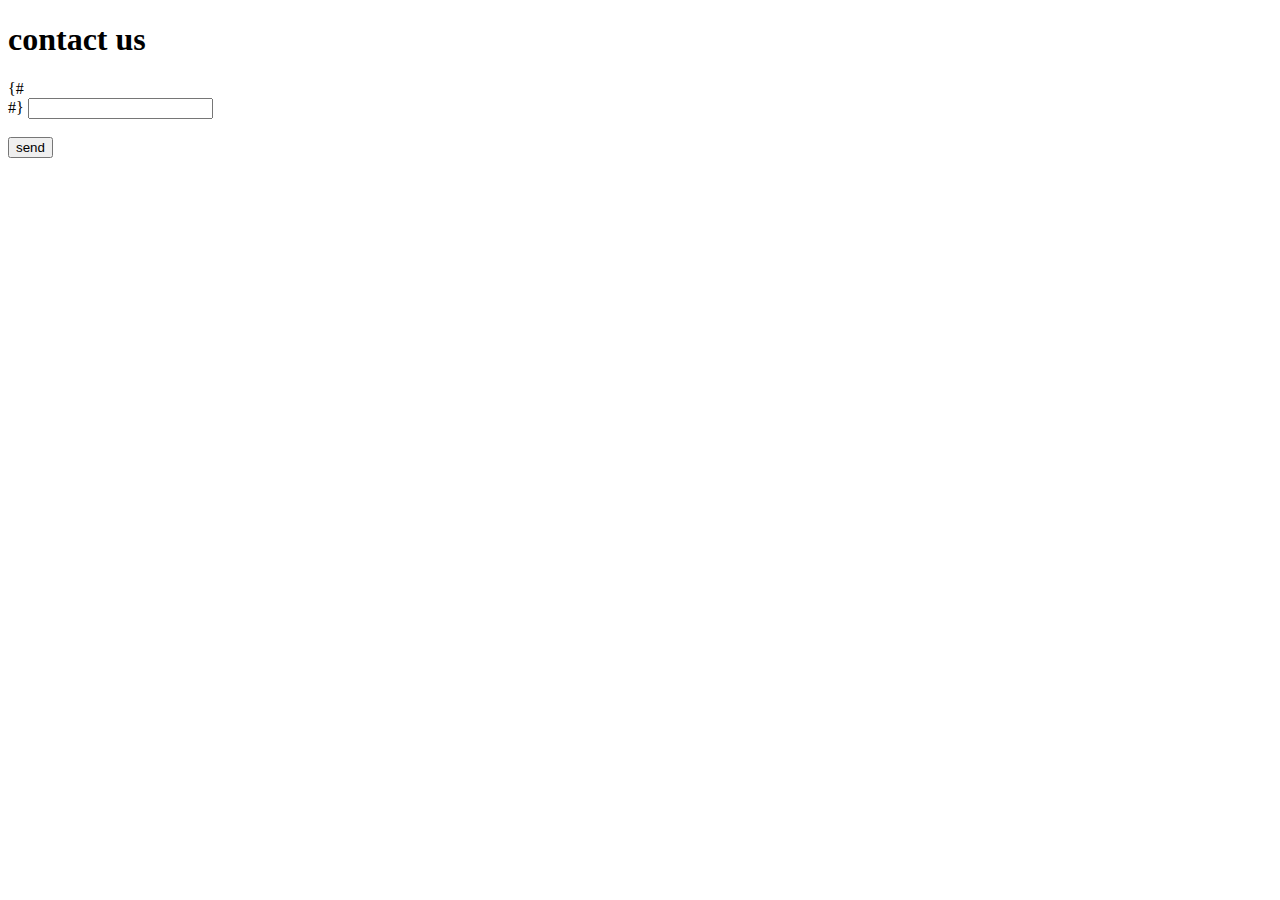
<file: contactus_module/templates/contactus_module/contactus_page.html>
<!DOCTYPE html>
<html lang="en">
<head>
    <meta charset="UTF-8">
    <title>contact us</title>
</head>
<body>
<h1>contact us</h1>
{#<form action="contactus_page.html" method="get">#}
<form action="contactus_page.html" method="post">
    <input type="text" name="email" required>
    <br>
    <br>
    <button type="submit">send</button>
</form>

</body>
</html>
</file>
